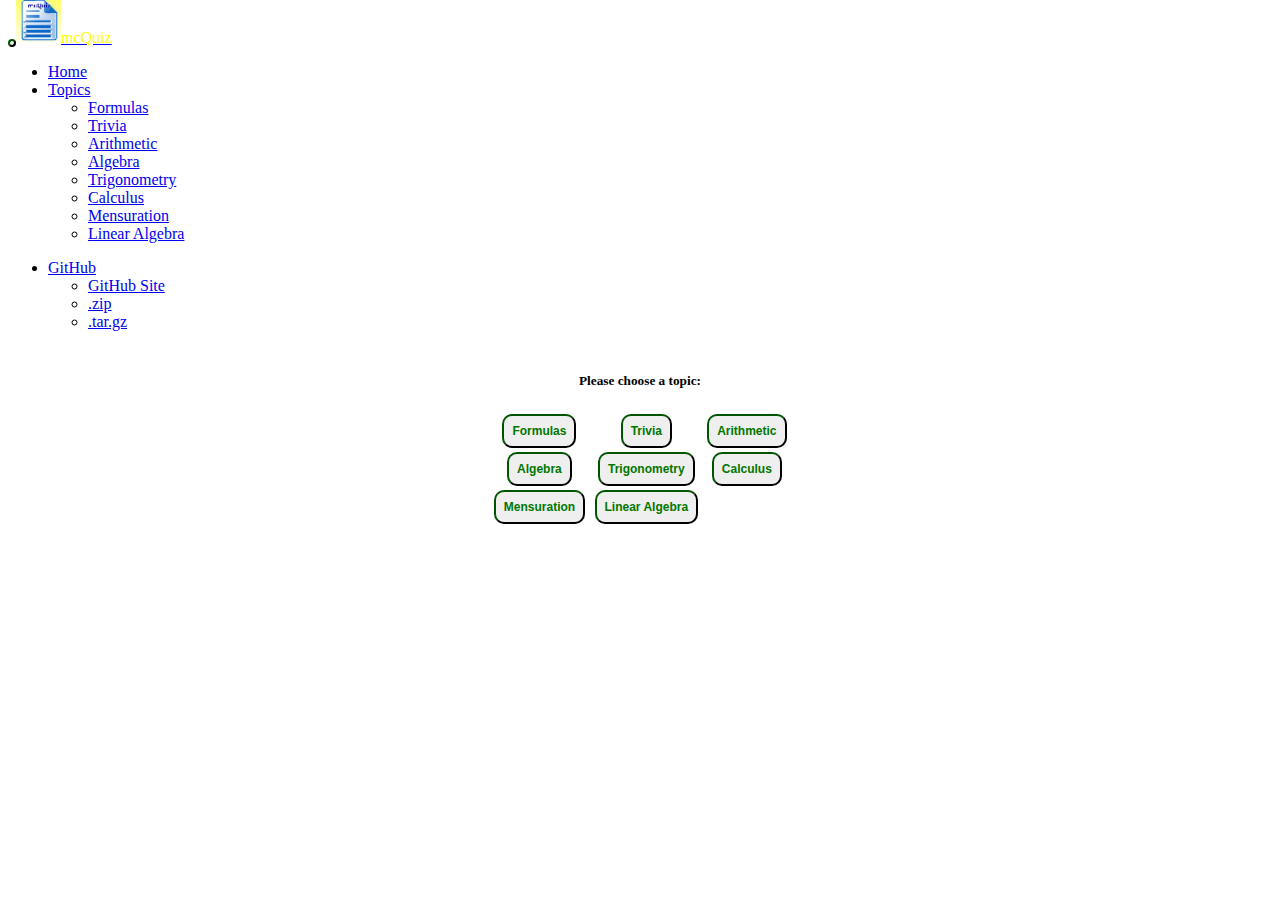
<file: index-jax-aes.html>
<!DOCTYPE html>
<head>
	<meta charset="UTF-8"/>
	<meta name="viewport" content="width=device-width, initial-scale=1">
	<title>mcQuiz+aes Template</title>

	<!-- if online
  <link rel="stylesheet" href="https://maxcdn.bootstrapcdn.com/bootstrap/3.7.1/css/bootstrap.min.css">
  <link rel="stylesheet" href="https://cdnjs.cloudflare.com/ajax/libs/font-awesome/4.7.0/css/font-awesome.min.css">
  <script src="https://ajax.googleapis.com/ajax/libs/jquery/3.3.1/jquery.min.js"></script>
  <script src="https://maxcdn.bootstrapcdn.com/bootstrap/3.3.7/js/bootstrap.min.js"></script>-->

	<!-- if offline -->
	<link rel="stylesheet" href="bootstrap/3.3.7/css/bootstrap-cerulean-grn99.min.css">
	<link rel="stylesheet" href="font-awesome/4.7.0/css/font-awesome.min.css">
	<link rel="stylesheet" href="css/mc-tz.css">

	<script src="jquery/3.3.1/jquery.min.js"></script> 
	<script src="bootstrap/3.3.7/js/bootstrap.min.js"></script>

	<script src="js/smoothScroll.js"></script>
	<script src="js/aes.js"></script>

</head>

<body>
		
	<script type='text/x-mathjax-config''>
		MathJax.Hub.Config({
			extensions: ['tex2jax.js'],
			jax: ['input/TeX', 'output/HTML-CSS'],
			tex2jax: {
				inlineMath: [ ['$','$'], ['\\(','\\)'] ],
				displayMath: [ ['$$','$$'], ['\\[','\\]'] ],
				processEscapes: true
			},
			'HTML-CSS': { availableFonts: ['TeX'] }
		});
	</script>
	<script type='text/javascript' async
		src='http://localhost/mathjax/MathJax.js?config=TeX-AMS-MML_HTMLorMML'>
	</script>
	<script>
	function mhq(id) {
		MathJax.Hub.Queue(["Typeset",MathJax.Hub,document.getElementById(id)]);
	}
	</script>

	<div id="navBar"></div>

	<div id="main">
	<center>

		<div class="table-responsive" id="tableDiv1">
			<table class="table table-bordered table-hover" id='table1'></table>
		</div>

		<div id="notifyTopic"></div>

		<div id="chooseTotalQ"></div>

		<!--  Q&A items generated here -->

		<!-- restart button generated here -->

	</center>
	</div>

	<script src='js/setDat-mc-jax-aes.js'></script>
	<script src='js/topicMenuButtons.js'></script>
	<script src='js/paramsQ-bs.js'></script>
	<script src='js/layoutQA.js'></script>
	<script src='js/coinBump.js'></script>
	<script src='js/genQA-bs-aes.js'></script>
	
</body>
</html>
</file>
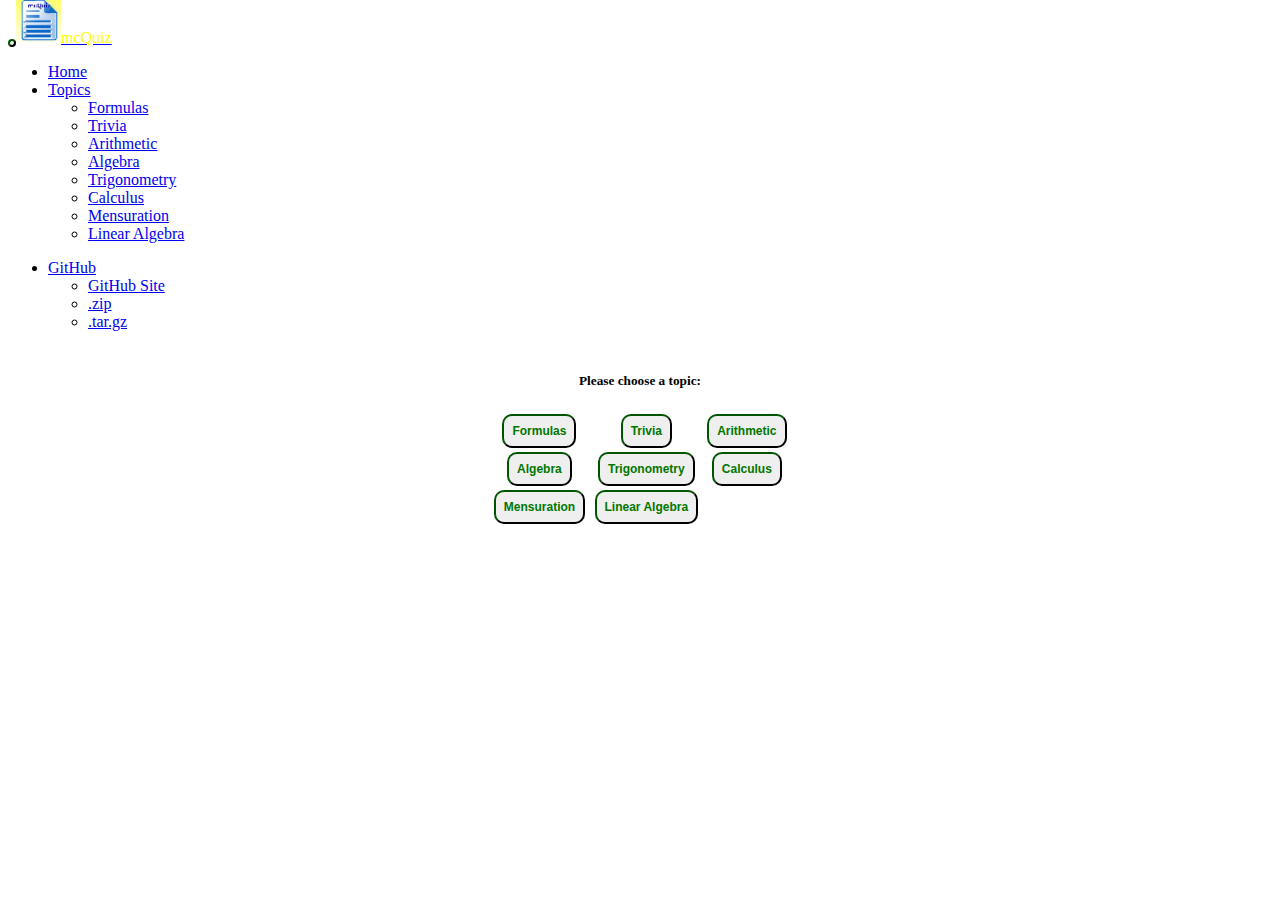
<file: index-jax-noaes.html>
<!DOCTYPE html>
<head>
	<meta charset="UTF-8"/>
	<meta name="viewport" content="width=device-width, initial-scale=1">
	<title>mcQuiz-noaes Template</title>

	<!-- if online
  <link rel="stylesheet" href="https://maxcdn.bootstrapcdn.com/bootstrap/3.3.7/css/bootstrap.min.css">
  <link rel="stylesheet" href="https://cdnjs.cloudflare.com/ajax/libs/font-awesome/4.7.0/css/font-awesome.min.css">
  <script src="https://ajax.googleapis.com/ajax/libs/jquery/3.3.1/jquery.min.js"></script>
  <script src="https://maxcdn.bootstrapcdn.com/bootstrap/3.3.7/js/bootstrap.min.js"></script> -->

	<!-- if offline -->
	<link rel="stylesheet" href="bootstrap/3.3.7/css/bootstrap-cerulean-grn99.min.css">
	<link rel="stylesheet" href="font-awesome/4.7.0/css/font-awesome.min.css">
	<link rel="stylesheet" href="css/mc-tz.css">

	<script src="jquery/3.3.1/jquery.min.js"></script> 
	<script src="bootstrap/3.3.7/js/bootstrap.min.js"></script>

	<script src="js/smoothScroll.js"></script>

</head>

<body>
	
	<script type='text/x-mathjax-config''>
		MathJax.Hub.Config({
			extensions: ['tex2jax.js'],
			jax: ['input/TeX', 'output/HTML-CSS'],
			tex2jax: {
				inlineMath: [ ['$','$'], ['\\(','\\)'] ],
				displayMath: [ ['$$','$$'], ['\\[','\\]'] ],
				processEscapes: true
			},
			'HTML-CSS': { availableFonts: ['TeX'] }
		});
	</script>
	<script type='text/javascript' async
		src='http://localhost/mathjax/MathJax.js?config=TeX-AMS-MML_HTMLorMML'>
	</script>
	
	<div id="navBar"></div>

	<div id="main">
	<center>

		<div class="table-responsive" id="tableDiv1">
			<table class="table table-bordered table-hover" id='table1'></table>
		</div>

		<div id="notifyTopic"></div>

		<div id="chooseTotalQ"></div>

		<!--  Q&A items generated here -->

		<!-- restart button generated here -->

	</center>
	</div>

	<script src='js/setDat-mc-jax-noaes.js'></script>
	<script src='js/topicMenuButtons.js'></script>
	<script src='js/paramsQ-bs.js'></script>
	<script src='js/layoutQA.js'></script>
	<script src='js/coinBump.js'></script>
	<script src='js/genQA-bs-aes.js'></script>
	
</body>
</html>
</file>
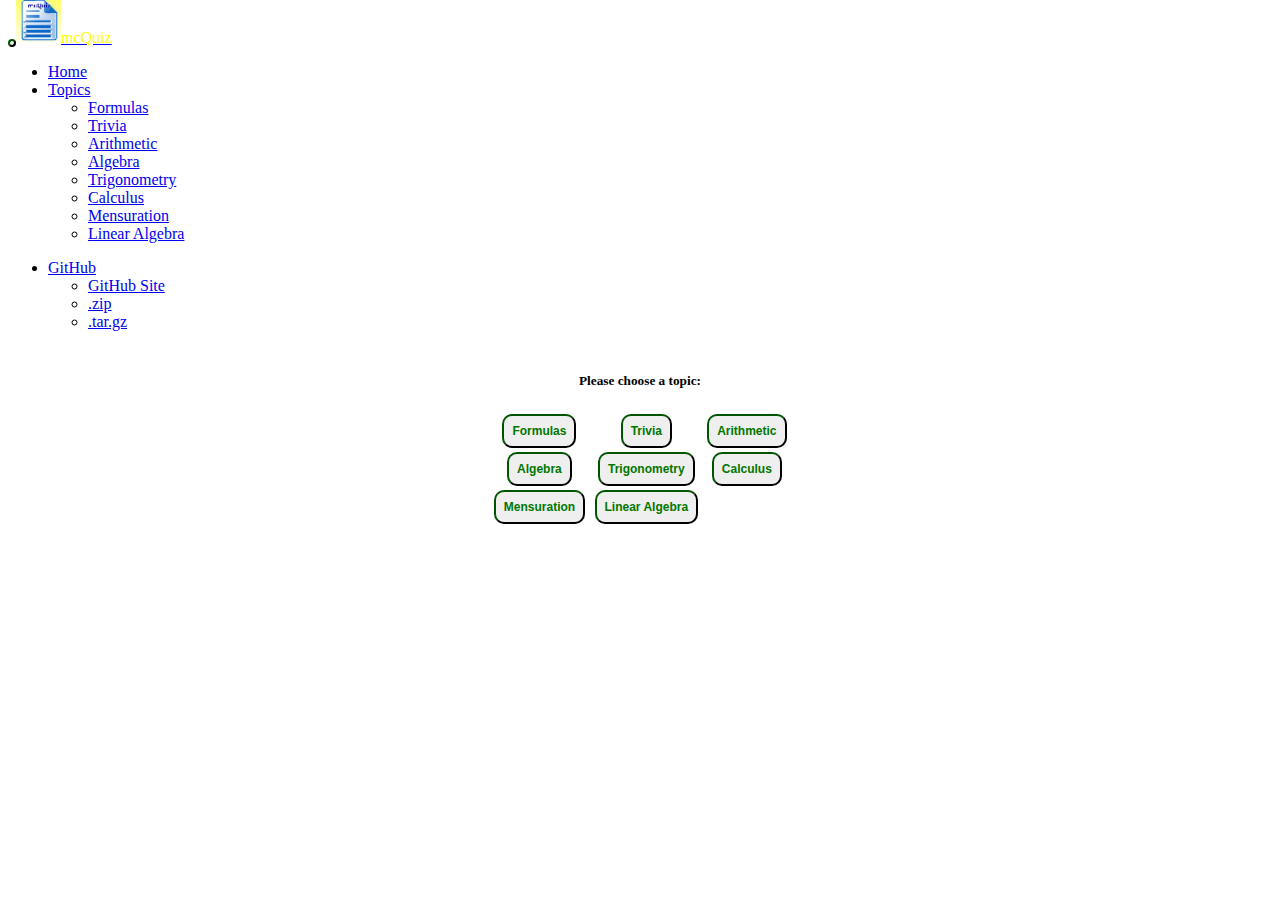
<file: index-tz-aes.html>
<!DOCTYPE html>
<head>
	<meta charset="UTF-8"/>
	<meta name="viewport" content="width=device-width, initial-scale=1">
	<title>mcQuiz+aes Template</title>

	<!-- if online
  <link rel="stylesheet" href="https://maxcdn.bootstrapcdn.com/bootstrap/4.1.3/css/bootstrap.min.css">
  <link rel="stylesheet" href="https://cdnjs.cloudflare.com/ajax/libs/font-awesome/4.7.0/css/font-awesome.min.css">
  <script src="https://ajax.googleapis.com/ajax/libs/jquery/3.3.1/jquery.min.js"></script>
  <script src="https://maxcdn.bootstrapcdn.com/bootstrap/3.3.7/js/bootstrap.min.js"></script>-->

	<!-- if offline -->
	<link rel="stylesheet" href="bootstrap/3.3.7/css/bootstrap-cerulean-grn99.min.css">
	<link rel="stylesheet" href="font-awesome/4.7.0/css/font-awesome.min.css">
	<link rel="stylesheet" href="css/mc-tz.css">

	<script src="jquery/3.3.1/jquery.min.js"></script> 
	<script src="bootstrap/3.3.7/js/bootstrap.min.js"></script>

	<script src="js/smoothScroll.js"></script>
	<script src="js/TeXZilla-min.js"></script>
	<script src="js/aes.js"></script>

</head>

<body>
	
	<div id="navBar"></div>

	<div id="main">
	<center>

		<div class="table-responsive" id="tableDiv1">
			<table class="table table-bordered table-hover" id='table1'></table>
		</div>

		<div id="notifyTopic"></div>

		<div id="chooseTotalQ"></div>

		<!--  Q&A items generated here -->

		<!-- restart button generated here -->

	</center>
	</div>

	<script src='js/setDat-mc-tz-aes.js'></script>
	<script src='js/topicMenuButtons.js'></script>
	<script src='js/paramsQ-bs.js'></script>
	<script src='js/layoutQA.js'></script>
	<script src='js/coinBump.js'></script>
	<script src='js/genQA-bs-aes.js'></script>
	
</body>
</html>
</file>
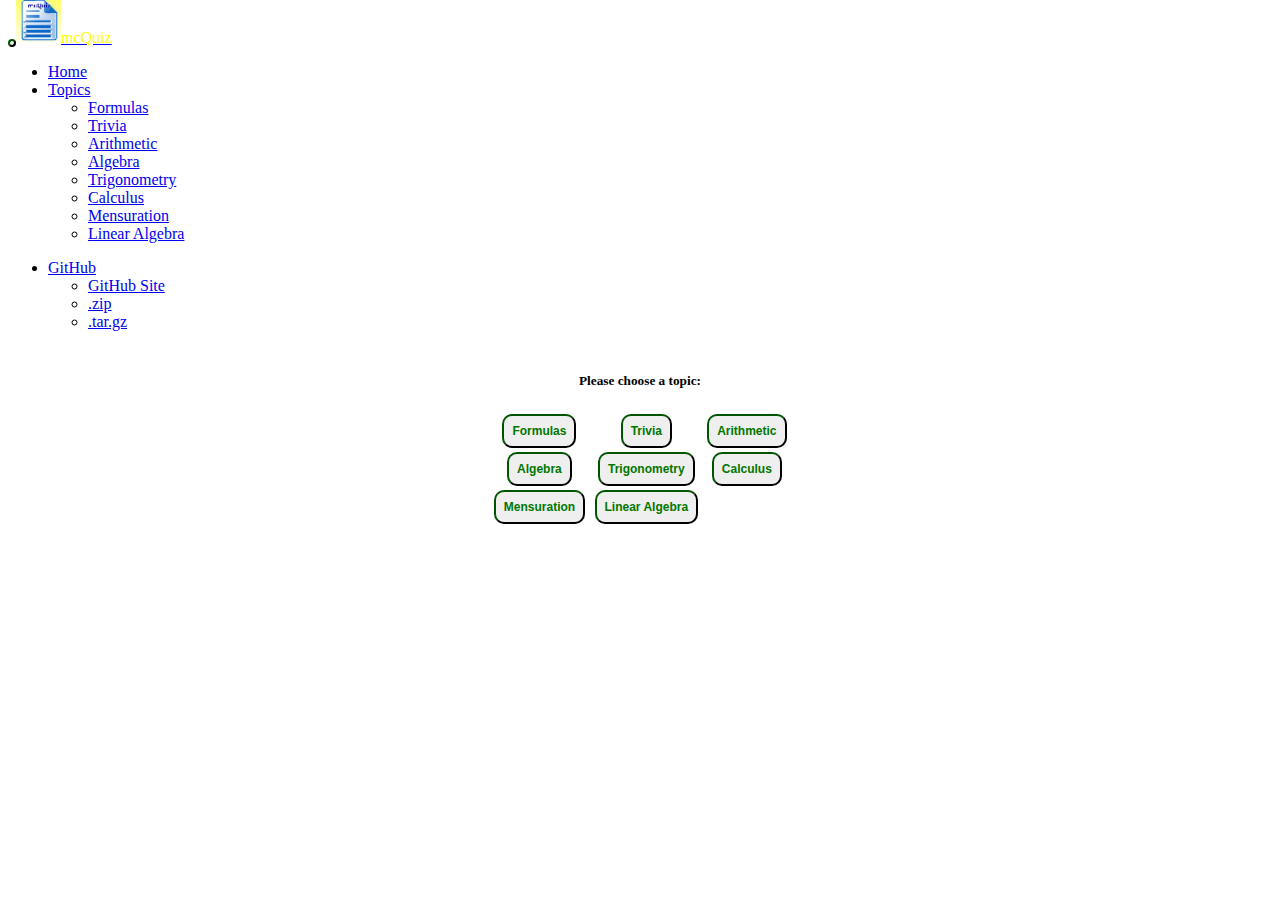
<file: index-tz-noaes.html>
<!DOCTYPE html>
<head>
	<meta charset="UTF-8"/>
	<meta name="viewport" content="width=device-width, initial-scale=1">
	<title>mcQuiz-noaes Template</title>

	<!-- if online
  <link rel="stylesheet" href="https://maxcdn.bootstrapcdn.com/bootstrap/4.1.3/css/bootstrap.min.css">
  <link rel="stylesheet" href="https://cdnjs.cloudflare.com/ajax/libs/font-awesome/4.7.0/css/font-awesome.min.css">
  <script src="https://ajax.googleapis.com/ajax/libs/jquery/3.3.1/jquery.min.js"></script>
  <script src="https://maxcdn.bootstrapcdn.com/bootstrap/3.3.7/js/bootstrap.min.js"></script>  
  -->

	<!-- if offline -->
	<link rel="stylesheet" href="bootstrap/3.3.7/css/bootstrap-cerulean-grn99.min.css">
	<link rel="stylesheet" href="font-awesome/4.7.0/css/font-awesome.min.css">
	<link rel="stylesheet" href="css/mc-tz.css">

	<script src="jquery/3.3.1/jquery.min.js"></script> 
	<script src="bootstrap/3.3.7/js/bootstrap.min.js"></script>

	<script src="js/smoothScroll.js"></script>
	<script src="js/TeXZilla-min.js"></script>

</head>

<body>
	
	<div id="navBar"></div>

	<div id="main">
	<center>

		<div class="table-responsive" id="tableDiv1">
			<table class="table table-bordered table-hover" id='table1'></table>
		</div>

		<div id="notifyTopic"></div>

		<div id="chooseTotalQ"></div>

		<!--  Q&A items generated here -->

		<!-- restart button generated here -->

	</center>
	</div>

	<script src='js/setDat-mc-tz-noaes.js'></script>
	<script src='js/topicMenuButtons.js'></script>
	<script src='js/paramsQ-bs.js'></script>
	<script src='js/layoutQA.js'></script>
	<script src='js/coinBump.js'></script>
	<script src='js/genQA-bs-aes.js'></script>
	
</body>
</html>
</file>
<file: css/mc-tz.css>
#main {
	padding: 25px;
	margin-top: -21px;
}
.table {
	border: 25px;
	width: 25%;
}
.table #table2 {
	border: 0px;
	width: 226px;
}
button {
	align: center;
	font-size: 8px;
	font-weight: bold;
	color: #007700;
	padding: 2px 2px 2px 2px;
	border-color: #005500;
	border-top-left-radius: 10px;
	border-top-right-radius: 10px;
	border-bottom-left-radius: 10px;
	border-bottom-right-radius: 10px;
}
.btn {
	font-size: 12px;
	padding: 8px 8px 8px 8px;
}
#numq,#next,#alabel,#nextBtn {
	border-top-left-radius: 15px;
	border-top-right-radius: 15px;
	border-bottom-left-radius: 15px;
	border-bottom-right-radius: 15px;
}
#show {
	display: inline;
}
#hide, #guide {
	display: none;
}
#qlabel {
	position: relative;
	height: 10px;
	margin: 0px 0px -30px 0px;
}
.choices {
	position: relative;
	margin: 0px 0px 0px 0px;
}
.choices input {
	position: relative;
	margin: 0px 0px 0px 25px;
}
.choices label {
	position: relative;
	/*display: inline-block;
	text-align: center;
	height: 25px;*/
	margin: 0px 0px 0px 5px;
	padding: 15px 7px 5px 7px;
	border-top-left-radius: 10px;
	border-top-right-radius: 10px;
	border-bottom-left-radius: 10px;
	border-bottom-right-radius: 10px;
}
</file>
